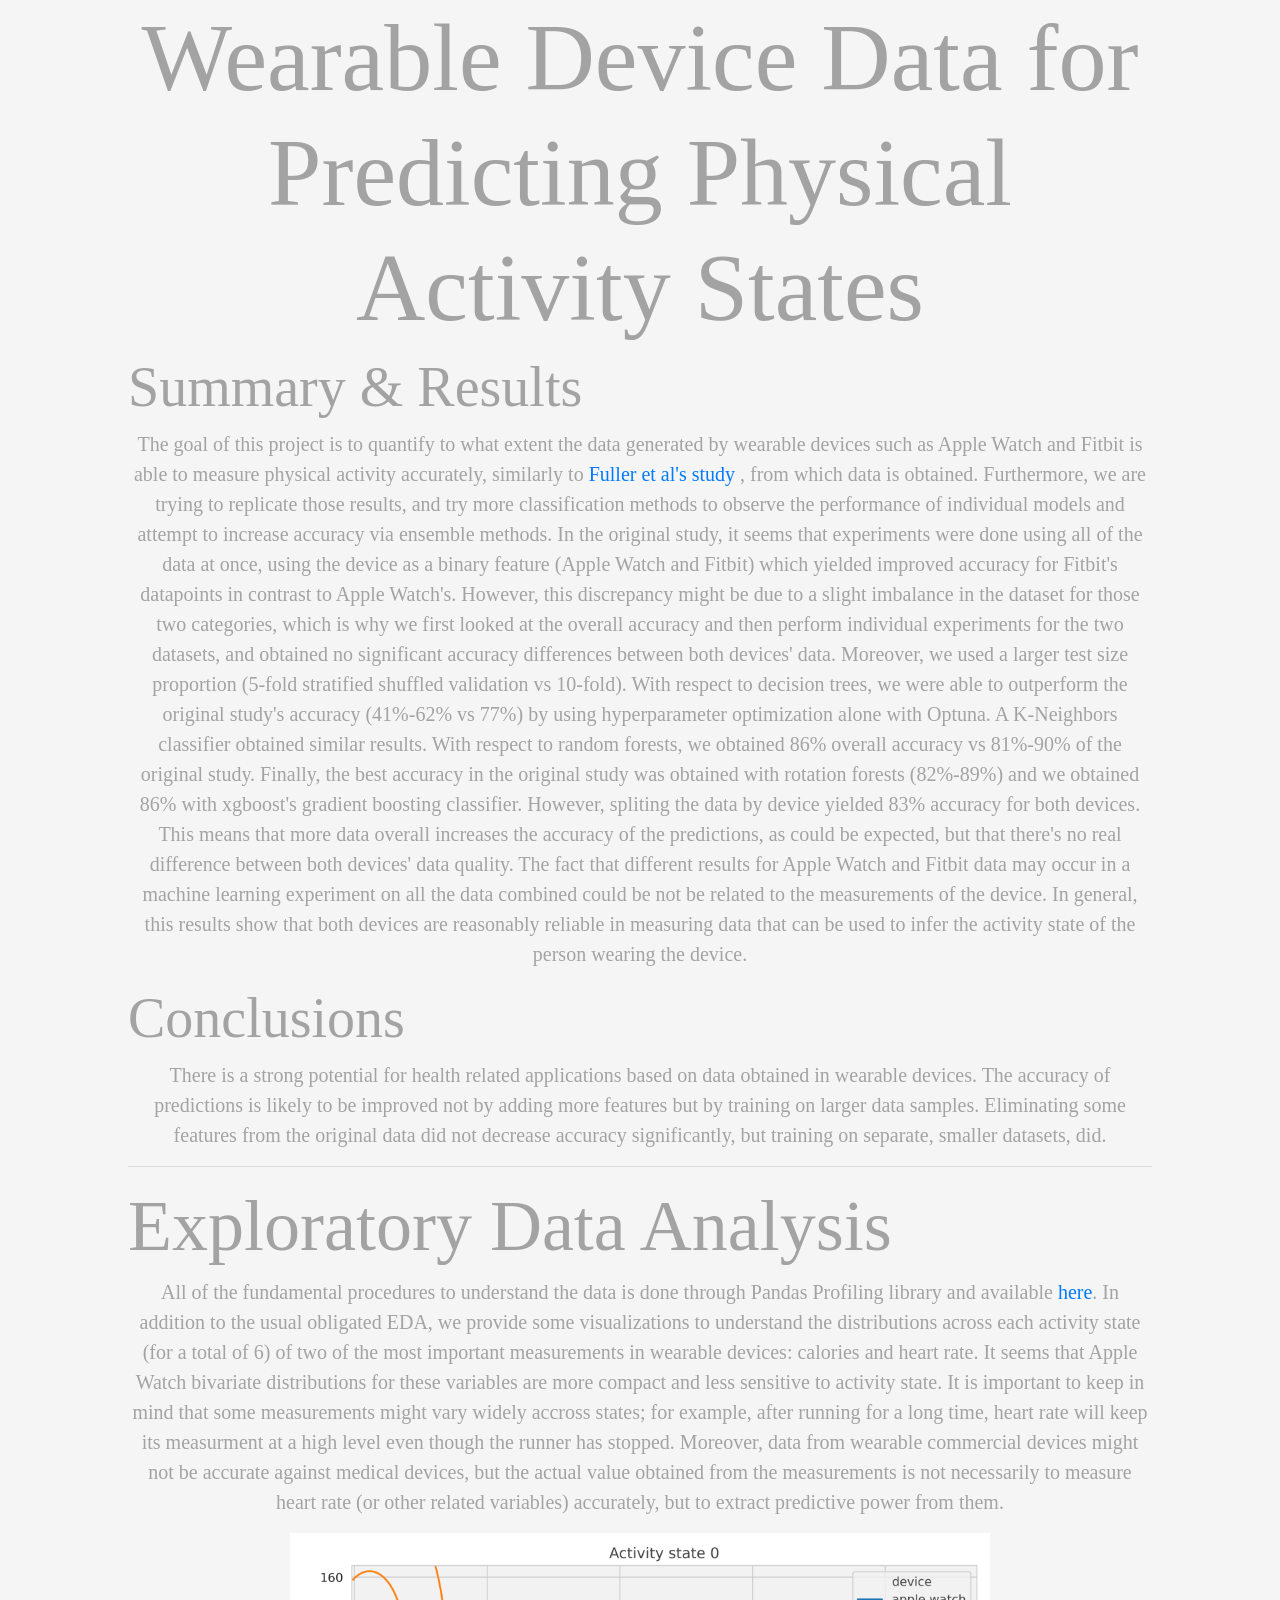
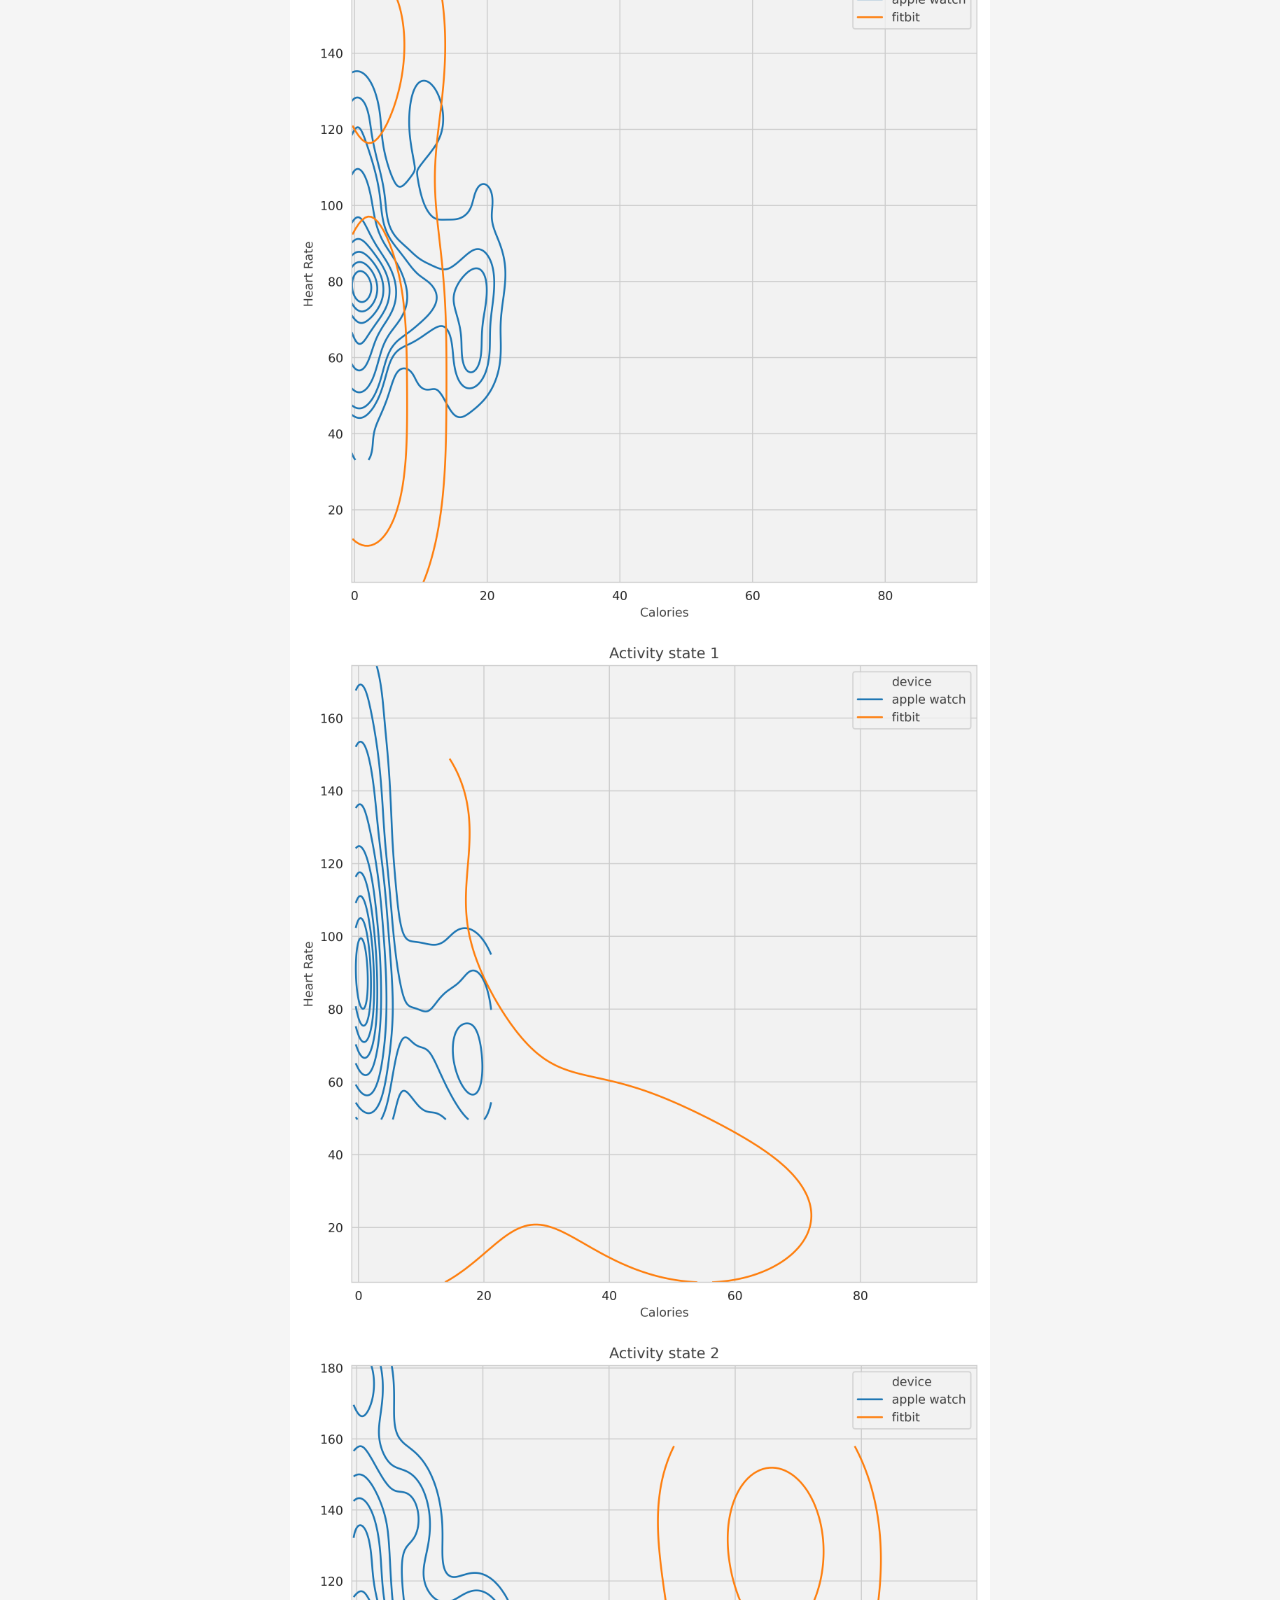
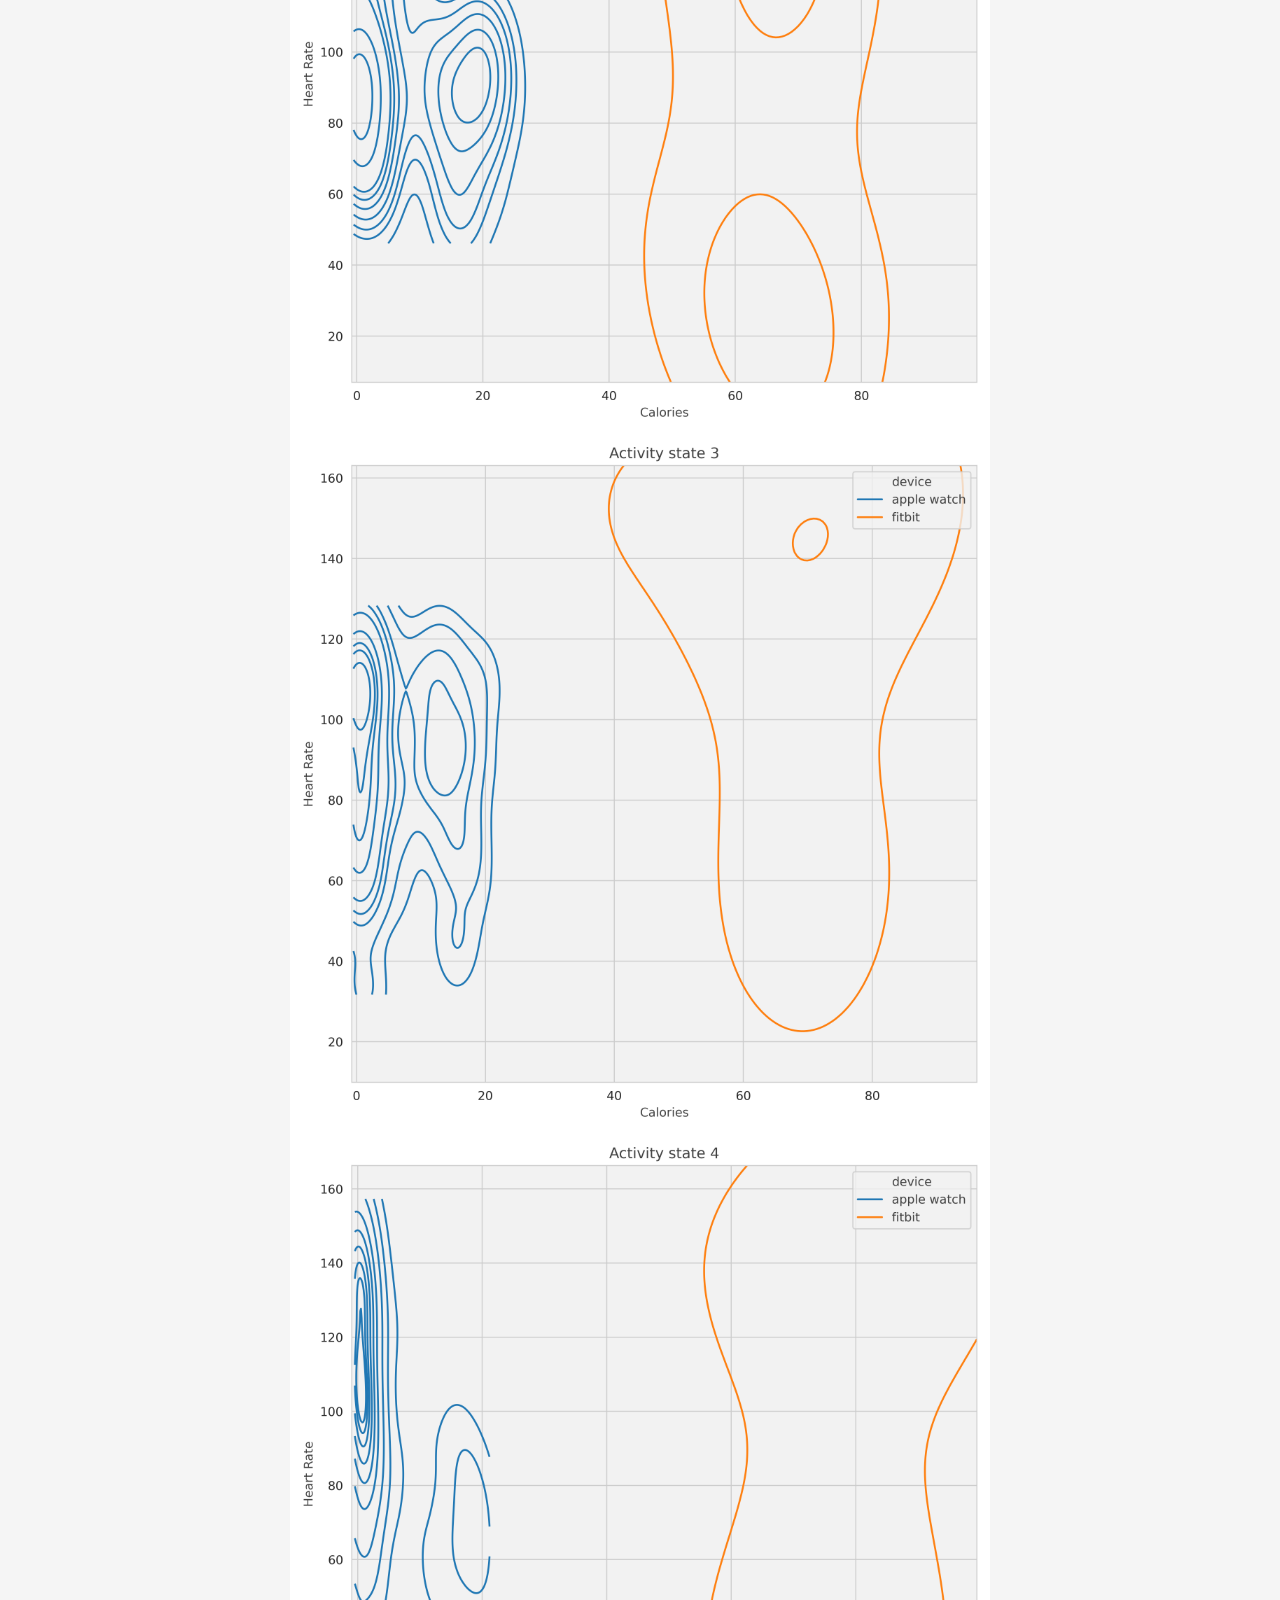
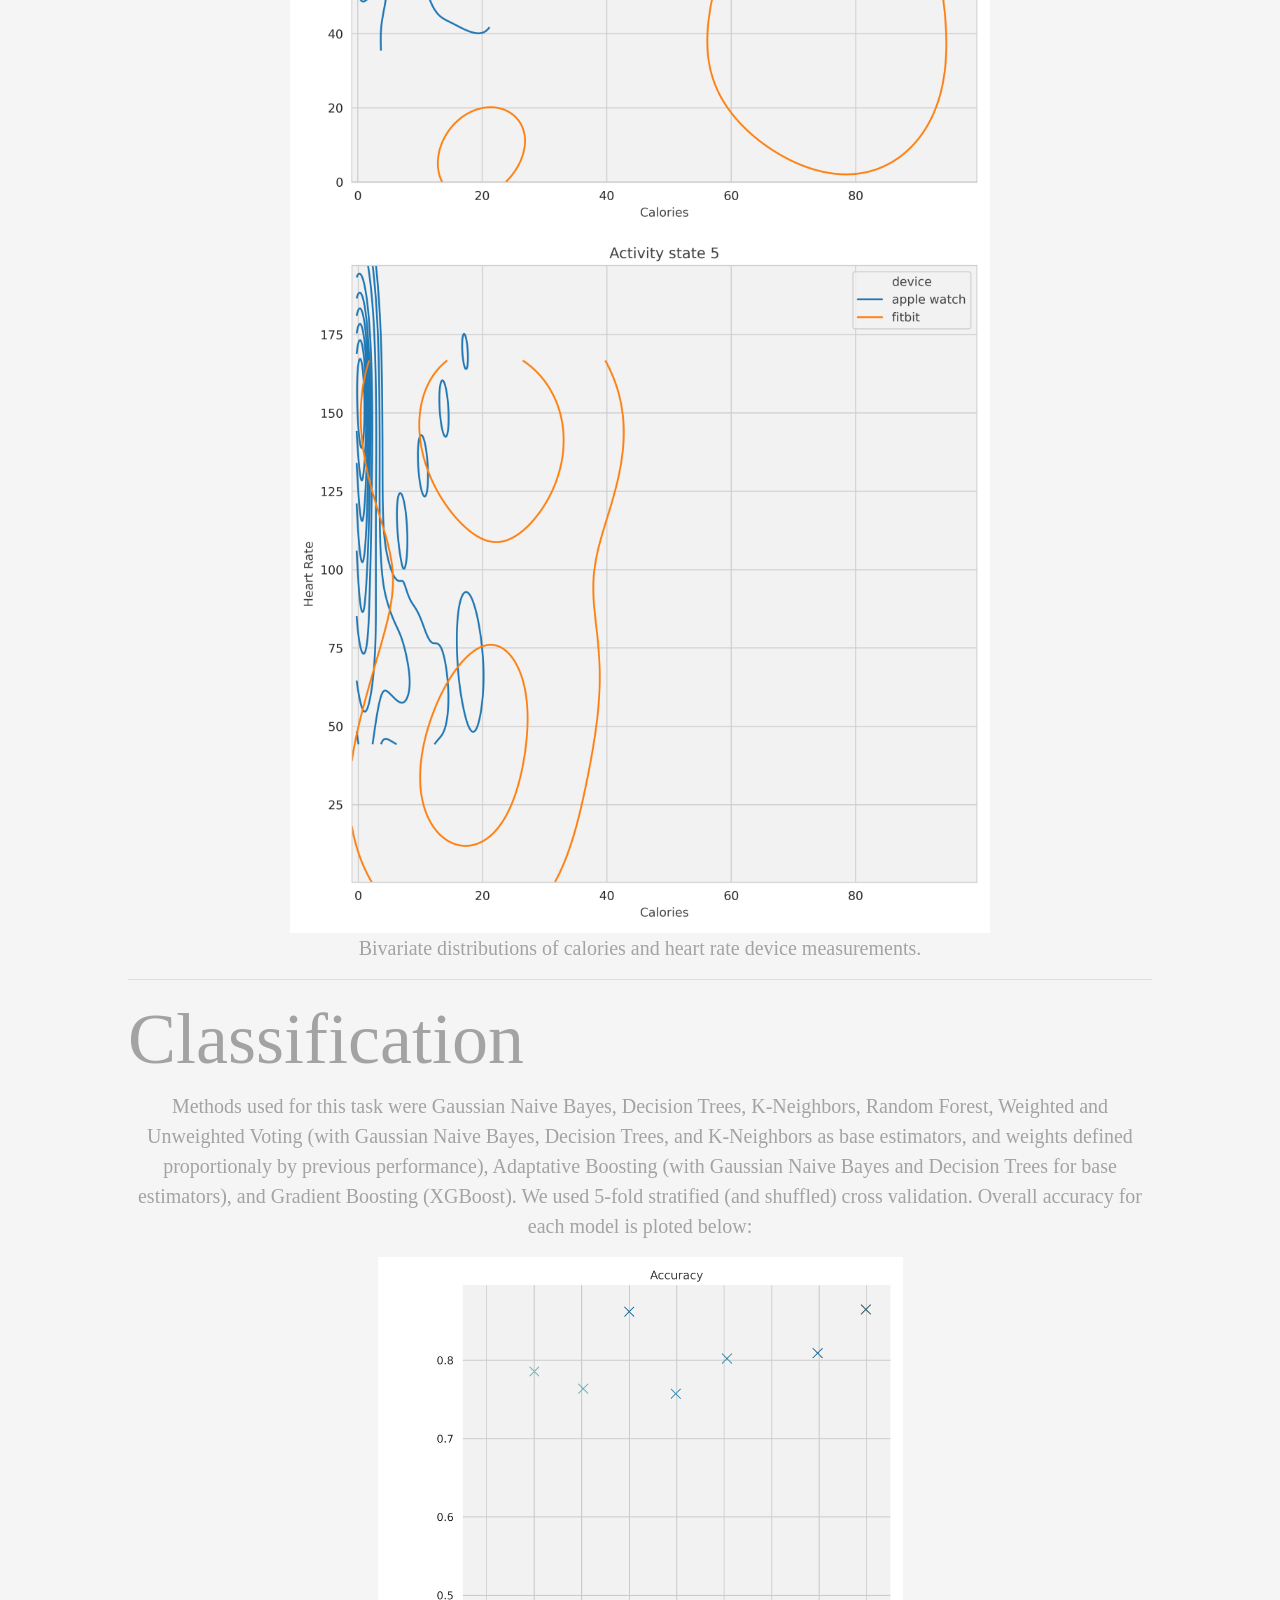
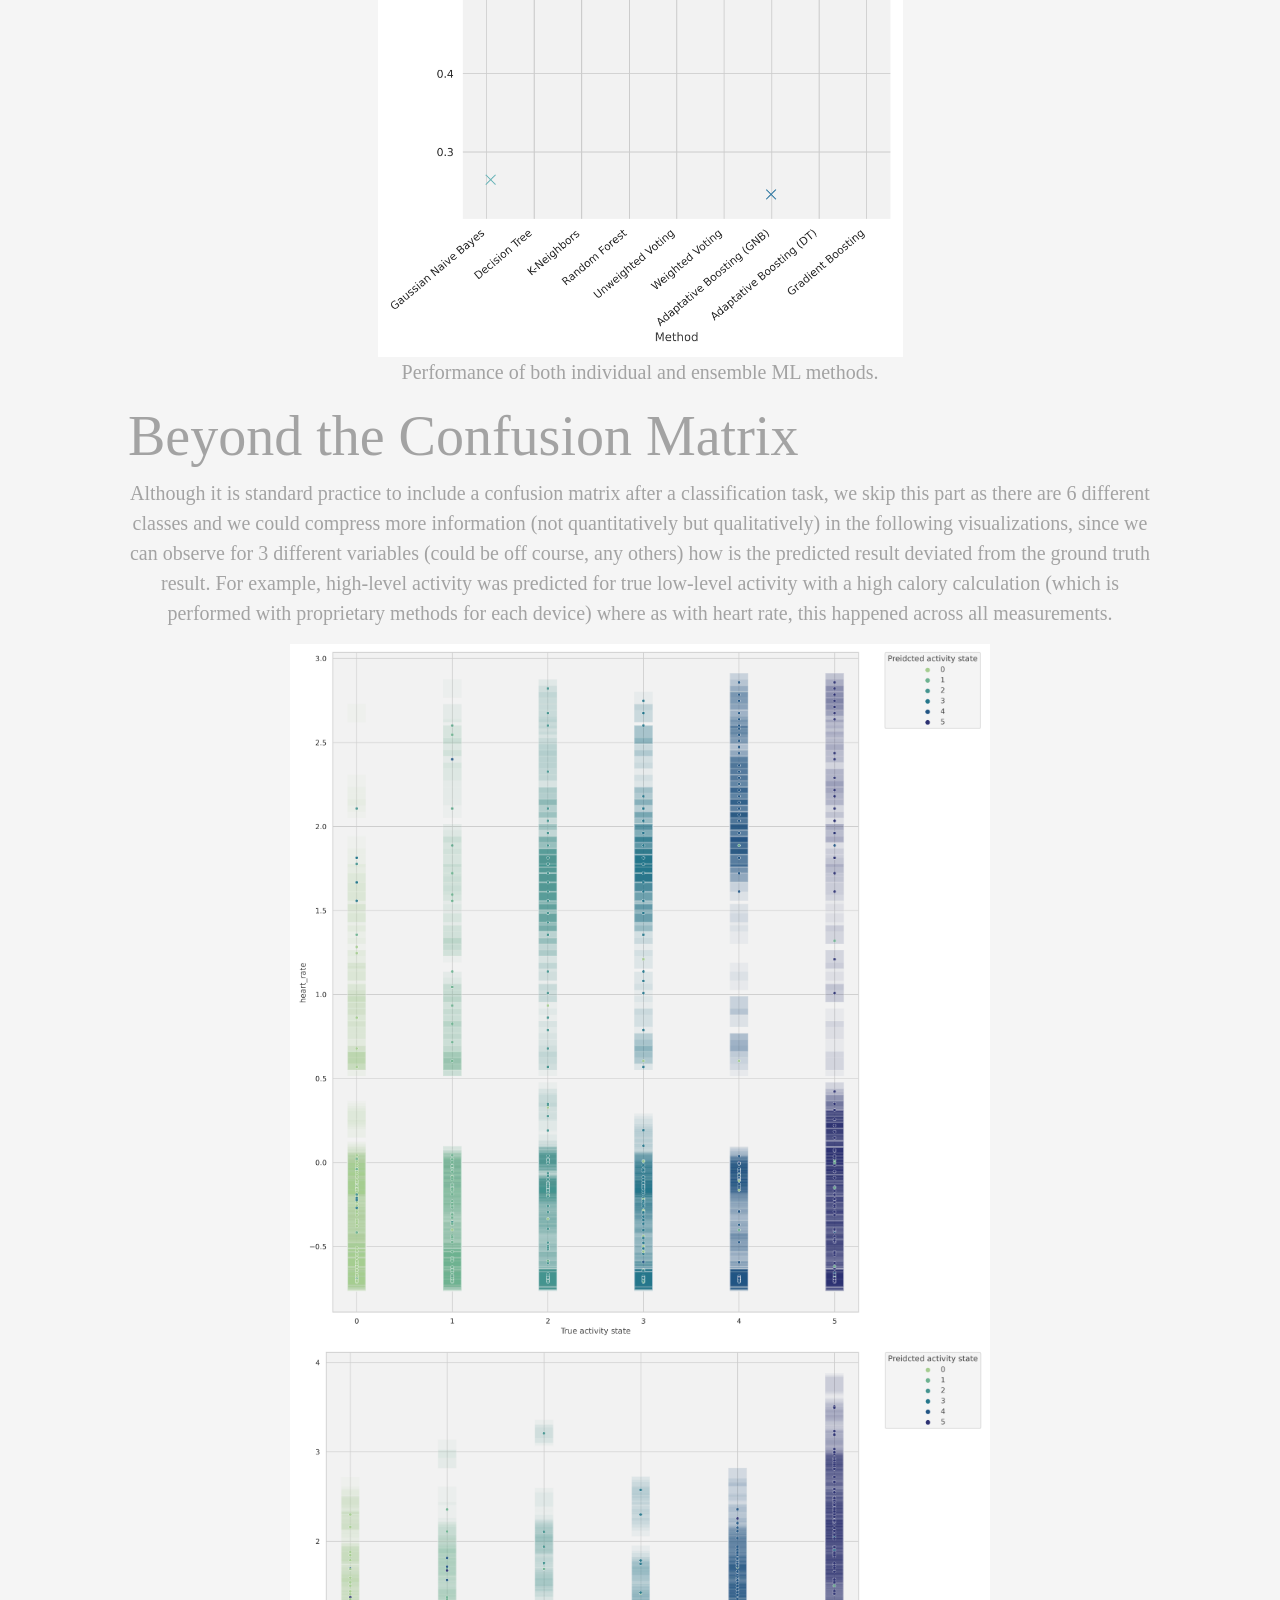
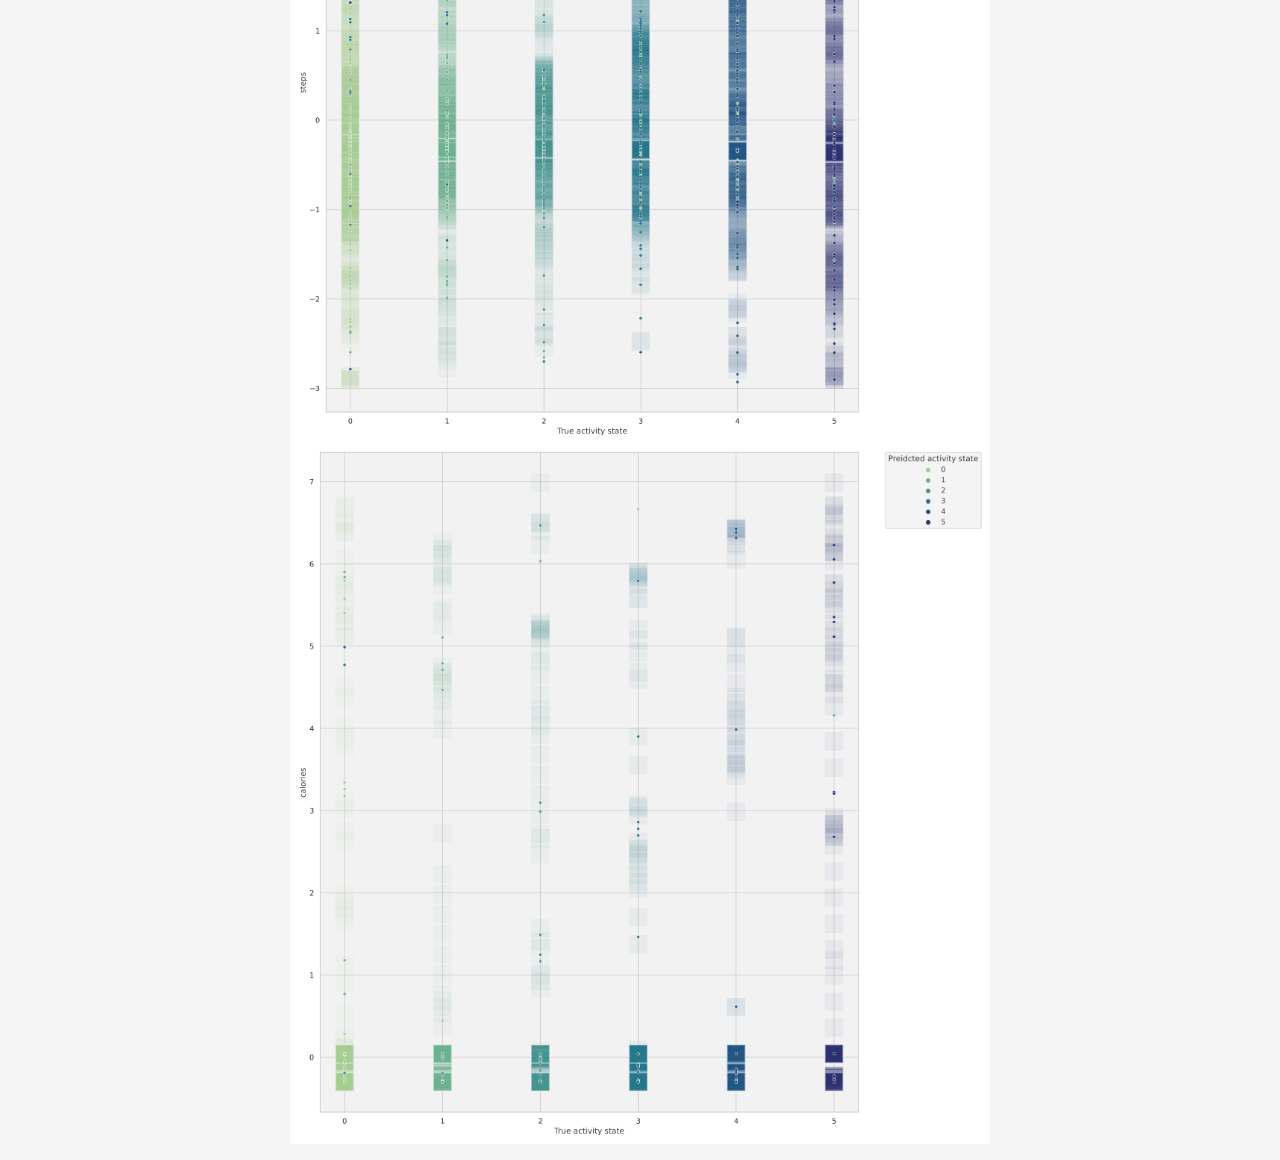
<file: index.html>
<!DOCTYPE html>
<html lang="en">
    
 <head> 
    <meta charset="UTF-8">
    <meta name="viewport" content="width=device-width, initial-scale=1.0">
    <meta http-equiv="X-UA-Compatible" content="ie=edge">
    <link rel="stylesheet" href="https://stackpath.bootstrapcdn.com/bootstrap/4.4.1/css/bootstrap.min.css" integrity="sha384-Vkoo8x4CGsO3+Hhxv8T/Q5PaXtkKtu6ug5TOeNV6gBiFeWPGFN9MuhOf23Q9Ifjh" crossorigin="anonymous">
    <link rel="stylesheet" href="style.css">
    <link href='https://fonts.googleapis.com/css?family=Montserrat' rel='stylesheet'>
    <title>Project | Ensemble Methods</title>
</head>
<body style="background-color:#f5f5f5">
    
    <div class="d-flex h-100 align-items-center justify-content-start">
        <div class="main-style">
            
                    <h1 class="display-1" class="lead">Wearable Device Data for Predicting Physical Activity States</h1>
                    <h4 class="display-4 left">Summary & Results</h4>
                    <p> The goal of this project is to quantify to what extent the data generated by wearable devices such as Apple Watch and Fitbit is able to measure
                        physical activity accurately, similarly to <a href="https://www.researchsquare.com/article/rs-17022/v1"> Fuller et al's study </a>, from which data is obtained. Furthermore,
                        we are trying to replicate those results, and try more classification methods to observe the performance of individual models and attempt to 
                        increase accuracy via ensemble methods. In the original study, it seems that experiments were done using all of the data at once, using the device
                        as a binary feature (Apple Watch and Fitbit) which yielded improved accuracy for Fitbit's datapoints in contrast to Apple Watch's. However, this
                        discrepancy might be due to a slight imbalance in the dataset for those two categories, which is why we first looked at the overall accuracy and then 
                        perform individual experiments for the two datasets, and obtained no significant accuracy differences between both devices' data. Moreover, we used a larger
                        test size proportion (5-fold stratified shuffled validation vs 10-fold). With respect to decision trees, we were able to outperform the original study's accuracy (41%-62% vs 77%) by
                        using hyperparameter optimization alone with Optuna. A K-Neighbors classifier obtained similar results. With respect to random forests, we obtained 86% overall
                        accuracy vs 81%-90% of the original study. Finally, the best accuracy in the original study was obtained with rotation forests (82%-89%) and we obtained 86%
                        with xgboost's gradient boosting classifier. However, spliting the data by device yielded 83% accuracy for both devices. This means that more data overall
                        increases the accuracy of the predictions, as could be expected, but that there's no real difference between both devices' data quality. The fact that 
                        different results for Apple Watch and Fitbit data may occur in a machine learning experiment on all the data combined could be not be related to the measurements 
                        of the device. In general, this results show that both devices are reasonably reliable in measuring data that can be used to infer the activity state of the person
                        wearing the device. 
                    </p>
            
            <h4 class="display-4 left">Conclusions</h4>
                    <p> There is a strong potential for health related applications based on data obtained in wearable devices. The accuracy of predictions is likely
                        to be improved not by adding more features but by training on larger data samples. Eliminating some features from the original data did not 
                        decrease accuracy significantly, but training on separate, smaller datasets, did. 
                    </p>
                        
            <hr>
                   
            
        </div>  
    </div>
    
     <div class="d-flex h-100 align-items-center justify-content-start">
        <div class="main-style">
                    
                    <h3 class="display-3 left">Exploratory Data Analysis</h3>

                    
            
                    <p>All of the fundamental procedures to understand the data is done through Pandas Profiling library and available 
                        <a href="https://sctueme.github.io/WebEDAforActSt/"> here</a>. In addition to the usual obligated EDA, we provide some visualizations
                        to understand the distributions across each activity state (for a total of 6) of two of the most important measurements in wearable devices: 
                        calories and heart rate. It seems that Apple Watch bivariate distributions for these variables are more compact and less sensitive to activity state.  
                        It is important to keep in mind that some measurements might vary widely accross states; for example, after running for a long time, heart rate
                        will keep its measurment at a high level even though the runner has stopped. Moreover, data from wearable commercial devices might not be accurate 
                        against medical devices, but the actual value obtained from the measurements is not necessarily to measure heart rate (or other related variables)
                        accurately, but to extract predictive power from them. 
                        

                    <figure>
                        <img src="img/dist0.png" class="img-fluid" alt="Responsive image">
                        <img src="img/dist1.png" class="img-fluid" alt="Responsive image">
                        <img src="img/dist2.png" class="img-fluid" alt="Responsive image">
                        <img src="img/dist3.png" class="img-fluid" alt="Responsive image">
                        <img src="img/dist4.png" class="img-fluid" alt="Responsive image">
                        <img src="img/dist5.png" class="img-fluid" alt="Responsive image">
                        <figcaption>Bivariate distributions of calories and heart rate device measurements.</figcaption>
                    </figure>
                               
                        
                    </p>
            
                    <hr>
                    
     </div>  
    </div>
   
   <div class="d-flex h-100 align-items-center justify-content-center">
          <div class="main-style">
                      <h3 class="display-3 left">Classification</h3>
                      <p> Methods used for this task were Gaussian Naive Bayes, Decision Trees, K-Neighbors, Random Forest, Weighted and Unweighted Voting 
                          (with Gaussian Naive Bayes, Decision Trees, and K-Neighbors as base estimators, and weights defined proportionaly by previous performance),
                          Adaptative Boosting (with Gaussian Naive Bayes and Decision Trees for base estimators), and Gradient Boosting (XGBoost). We used 5-fold
                          stratified (and shuffled) cross validation.
                          Overall accuracy for each model is ploted below:
                          
                         <figure>
                       
                        <img src="img/accs.png" class="img-fluid" alt="Responsive image">
                 
                        <figcaption>Performance of both individual and ensemble ML methods.</figcaption>
                    </figure>
                      </p>
                      <h4 class="display-4 left">Beyond the Confusion Matrix</h4>
                      <p>Although it is standard practice to include a confusion matrix after a classification task, we skip this part as there are 6 different
                          classes and we could compress more information (not quantitatively but qualitatively) in the following visualizations, since we can
                          observe for 3 different variables (could be off course, any others) how is the predicted result deviated from the ground truth result. 
                          For example, high-level activity was predicted for true low-level activity with a high calory calculation (which is performed with proprietary
                          methods for each device) where as with heart rate, this happened across all measurements. 
                      </p>
                     
                      <p>
                      <figure>
                        <img src="img/truevspredictedheart_rate.png" class="img-fluid" alt="Responsive image">
                        <img src="img/truevspredictedsteps.png" class="img-fluid" alt="Responsive image">
                        <img src="img/truevspredictedcalories.png" class="img-fluid" alt="Responsive image">
                      </figure>
                      </p>
                    
          </div>
    </div>
    
    
    
    
    
    
    
</body>
</html>
</file>
<file: style.css>
body{
font-family: 'Montserrat', sans-serif;
font-family: 'Nanum Myeongjo', serif;
font-size: 20px;
}

h5{
    font-size: 1rem;
    font-weight: bolder;
}
.carousel-item {
    height: 100vh;
    min-height: 350px;
    background-image: url("/imgmle1/tbg.png");
    /* background: no-repeat center center scroll;*/
    -webkit-background-size: cover;
    -moz-background-size: cover;
    -o-background-size: cover;
    background-size: cover;
  }
.left{
    text-align: left !important;
}
.main-style{
    color: #a3a3a3;
    text-align: center;
    width:80%;
    margin:auto;
}
.img-fluid{
    max-width: 100%;
    max-height: 700px;
}
video{
    width: 100%;
}
.vid-con{
    width: 33%;
    padding-left: 0.5em;
    padding-right: 0.5em;
}
.container{
    display: flex;
}

.container-fluid{
    display: flex;
}

video{
    box-shadow: -1px 3px 40px 0px #95c4da40;
}
.img-kmeans{
    width: 50%;
}
/*.bg-white{
    background-color: #808080;*/
</file>
